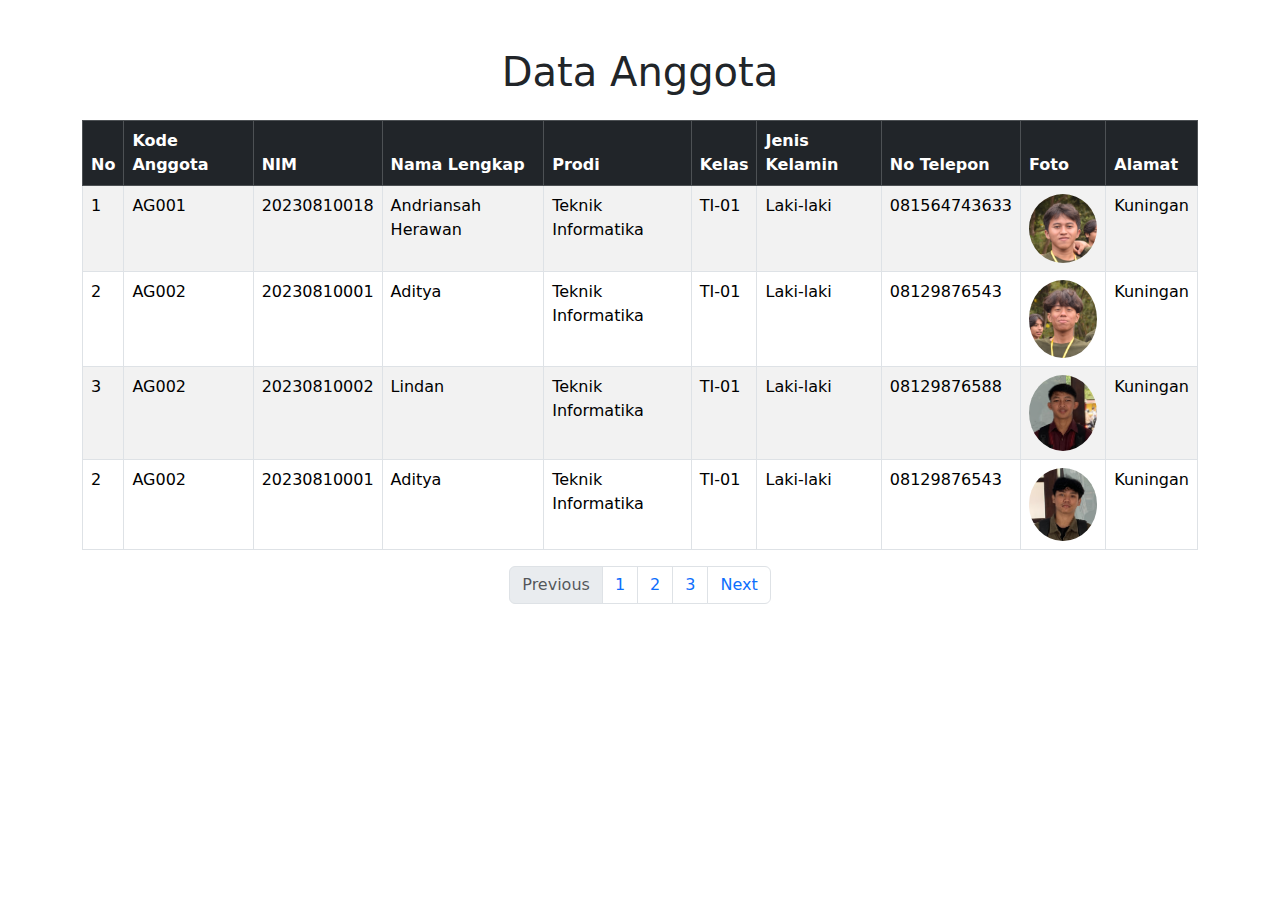
<file: Modul7/postTest/index.html>
<!DOCTYPE html>
<html lang="en">
  <head>
    <meta charset="utf-8" />
    <meta name="viewport" content="width=device-width, initial-scale=1" />
    <title>Bootstrap demo</title>
    <script src="./../assets/js/jquery-3.6.0.min.js"></script>
    <link rel="stylesheet" href="./../bootstrap/css/bootstrap.min.css" />
  </head>
  <body>
    <div class="container mt-5">
      <h1 class="text-center mb-4">Data Anggota</h1>
      <div class="table-responsive">
        <table class="table table-striped table-bordered">
          <thead class="table-dark">
            <tr>
              <th>No</th>
              <th>Kode Anggota</th>
              <th>NIM</th>
              <th>Nama Lengkap</th>
              <th>Prodi</th>
              <th>Kelas</th>
              <th>Jenis Kelamin</th>
              <th>No Telepon</th>
              <th>Foto</th>
              <th>Alamat</th>
            </tr>
          </thead>
          <tbody>
            <!-- Contoh data -->
            <tr>
              <td>1</td>
              <td>AG001</td>
              <td>20230810018</td>
              <td>Andriansah Herawan</td>
              <td>Teknik Informatika</td>
              <td>TI-01</td>
              <td>Laki-laki</td>
              <td>081564743633</td>
              <td>
                <img
                  width="80px"
                  src="assets/andri.png"
                  class="img-fluid rounded-circle"
                  alt="Foto Anggota"
                />
              </td>
              <td>Kuningan</td>
            </tr>
            <tr>
              <td>2</td>
              <td>AG002</td>
              <td>20230810001</td>
              <td>Aditya</td>
              <td>Teknik Informatika</td>
              <td>TI-01</td>
              <td>Laki-laki</td>
              <td>08129876543</td>
              <td>
                <img
                  width="80px"
                  src="assets/aditya.png"
                  class="img-fluid rounded-circle"
                  alt="Foto Anggota"
                />
              </td>
              <td>Kuningan</td>
            </tr>
            <tr>
              <td>3</td>
              <td>AG002</td>
              <td>20230810002</td>
              <td>Lindan</td>
              <td>Teknik Informatika</td>
              <td>TI-01</td>
              <td>Laki-laki</td>
              <td>08129876588</td>
              <td>
                <img
                  width="80px"
                  src="assets/lindan.png"
                  class="img-fluid rounded-circle"
                  alt="Foto Anggota"
                />
              </td>
              <td>Kuningan</td>
            </tr>
            <tr>
              <td>2</td>
              <td>AG002</td>
              <td>20230810001</td>
              <td>Aditya</td>
              <td>Teknik Informatika</td>
              <td>TI-01</td>
              <td>Laki-laki</td>
              <td>08129876543</td>
              <td>
                <img
                  width="80px"
                  src="assets/reyhan.png"
                  class="img-fluid rounded-circle"
                  alt="Foto Anggota"
                />
              </td>
              <td>Kuningan</td>
            </tr>
            <!-- Tambahkan data anggota lainnya -->
          </tbody>
        </table>
      </div>
      <!-- Pagination -->
      <nav aria-label="Page navigation">
        <ul class="pagination justify-content-center">
          <li class="page-item disabled">
            <a class="page-link" href="#" tabindex="-1" aria-disabled="true"
              >Previous</a
            >
          </li>
          <li class="page-item"><a class="page-link" href="#">1</a></li>
          <li class="page-item"><a class="page-link" href="#">2</a></li>
          <li class="page-item"><a class="page-link" href="#">3</a></li>
          <li class="page-item">
            <a class="page-link" href="#">Next</a>
          </li>
        </ul>
      </nav>
    </div>

    <script src="./../bootstrap/js/bootstrap.bundle.min.js"></script>
  </body>
</html>
</file>
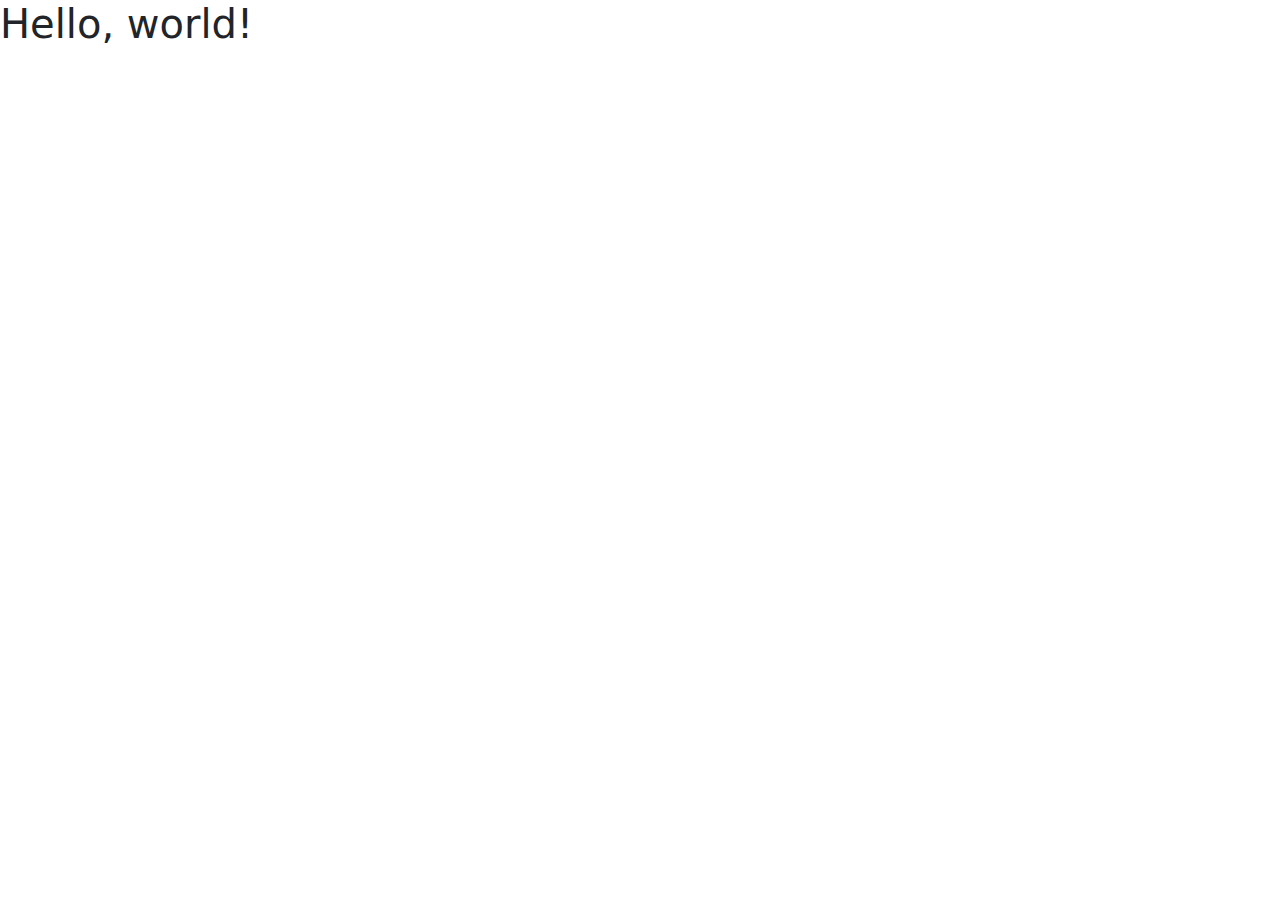
<file: Modul7/praktikum/m7-1.html>
<!doctype html>
<html lang="en">
  <head>
    <meta charset="utf-8">
    <meta name="viewport" content="width=device-width, initial-scale=1">
    <title>Bootstrap demo</title>
    <script src="./../assets/js/jquery-3.6.0.min.js"></script>
    <link rel="stylesheet" href="./../bootstrap/css/bootstrap.min.css">
  </head>
  <body>
    <h1>Hello, world!</h1>
    <script src="./../bootstrap/js/bootstrap.bundle.min.js"></script>
  </body>
</html>
</file>
